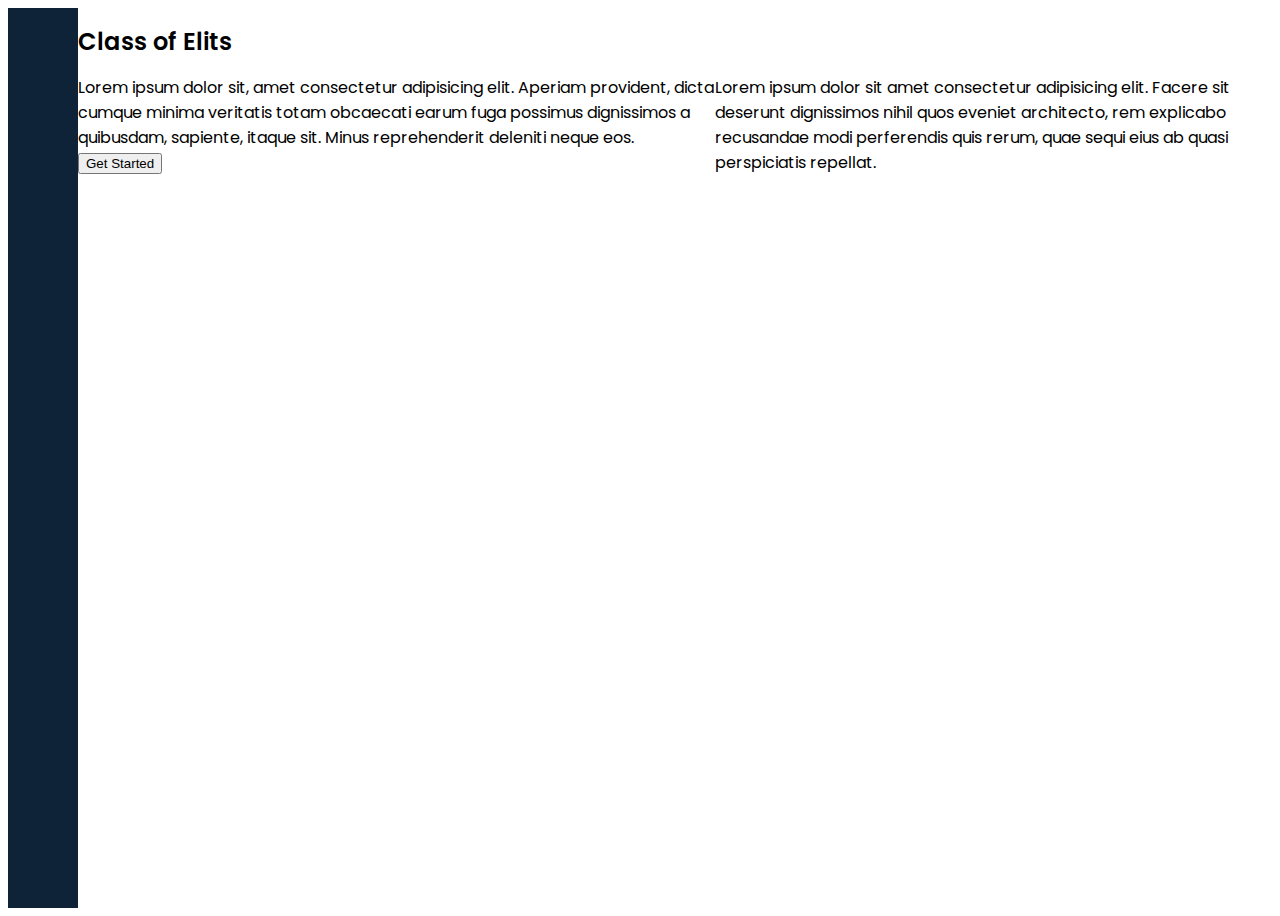
<file: index.html>
<!DOCTYPE html>
<html lang="en">
  <head>
    <meta charset="UTF-8" />
    <meta name="viewport" content="width=device-width, initial-scale=1.0" />
    <title>Document</title>
    <link href="https://cdn.lineicons.com/4.0/lineicons.css" rel="stylesheet" />
    <link
      href="https://cdn.jsdelivr.net/npm/bootstrap@5.3.0-alpha3/dist/css/bootstrap.min.css"
      rel="stylesheet"
      integrity="sha384-KK94CHFLLe+nY2dmCWGMq91rCGa5gtU4mk92HdvYe+M/SXH301p5ILy+dN9+nJOZ"
      crossorigin="anonymous"
    />
    <link rel="stylesheet" href="./style/ind.css" />
  </head>
  <body>
    <div class="wrapper">
      <aside id="sidebar">
        <div class="d-flex">
          <button class="toggle-btn" type="button">
            <i class="lni lni-grid-alt"></i>
          </button>
          <div class="sidebar-logo">
            <a href="#">CodzSword</a>
          </div>
        </div>
        <ul class="sidebar-nav">
          <li class="sidebar-item">
            <a href="#" class="sidebar-link">
              <i class="lni lni-user"></i>
              <span>Profile</span>
            </a>
          </li>
          <li class="sidebar-item">
            <a href="#" class="sidebar-link">
              <i class="lni lni-agenda"></i>
              <span>Task</span>
            </a>
          </li>
          <li class="sidebar-item">
            <a
              href="#"
              class="sidebar-link collapsed has-dropdown"
              data-bs-toggle="collapse"
              data-bs-target="#auth"
              aria-expanded="false"
              aria-controls="auth"
            >
              <i class="lni lni-protection"></i>
              <span>Auth</span>
            </a>
            <ul
              id="auth"
              class="sidebar-dropdown list-unstyled collapse"
              data-bs-parent="#sidebar"
            >
              <li class="sidebar-item">
                <a href="#" class="sidebar-link">Login</a>
              </li>
              <li class="sidebar-item">
                <a href="#" class="sidebar-link">Register</a>
              </li>
            </ul>
          </li>
          <li class="sidebar-item">
            <a
              href="#"
              class="sidebar-link collapsed has-dropdown"
              data-bs-toggle="collapse"
              data-bs-target="#multi"
              aria-expanded="false"
              aria-controls="multi"
            >
              <i class="lni lni-layout"></i>
              <span>Multi Level</span>
            </a>
            <ul
              id="multi"
              class="sidebar-dropdown list-unstyled collapse"
              data-bs-parent="#sidebar"
            >
              <li class="sidebar-item">
                <a
                  href="#"
                  class="sidebar-link collapsed"
                  data-bs-toggle="collapse"
                  data-bs-target="#multi-two"
                  aria-expanded="false"
                  aria-controls="multi-two"
                >
                  Two Links
                </a>
                <ul
                  id="multi-two"
                  class="sidebar-dropdown list-unstyled collapse"
                >
                  <li class="sidebar-item">
                    <a href="#" class="sidebar-link">Link 1</a>
                  </li>
                  <li class="sidebar-item">
                    <a href="#" class="sidebar-link">Link 2</a>
                  </li>
                </ul>
              </li>
            </ul>
          </li>
          <li class="sidebar-item">
            <a href="#" class="sidebar-link">
              <i class="lni lni-popup"></i>
              <span>Notification</span>
            </a>
          </li>
          <li class="sidebar-item">
            <a href="#" class="sidebar-link">
              <i class="lni lni-cog"></i>
              <span>Setting</span>
            </a>
          </li>
        </ul>
        <div class="sidebar-footer">
          <a href="#" class="sidebar-link">
            <i class="lni lni-exit"></i>
            <span>Logout</span>
          </a>
        </div>
      </aside>
      <div class="main p-3">
        <div class="text-center">
          <h1>Class of Elits</h1>
          <div class="infor_enter" style="display: flex">
            <div class="left">
              Lorem ipsum dolor sit, amet consectetur adipisicing elit. Aperiam
              provident, dicta cumque minima veritatis totam obcaecati earum
              fuga possimus dignissimos a quibusdam, sapiente, itaque sit. Minus
              reprehenderit deleniti neque eos.
              <a href="./home.html">
                <button>Get Started</button>
              </a>
            </div>
            <div class="right">
              Lorem ipsum dolor sit amet consectetur adipisicing elit. Facere
              sit deserunt dignissimos nihil quos eveniet architecto, rem
              explicabo recusandae modi perferendis quis rerum, quae sequi eius
              ab quasi perspiciatis repellat.
            </div>
          </div>
        </div>
      </div>
    </div>

    <script
      src="https://cdn.jsdelivr.net/npm/bootstrap@5.3.0-alpha3/dist/js/bootstrap.bundle.min.js"
      integrity="sha384-ENjdO4Dr2bkBIFxQpeoTz1HIcje39Wm4jDKdf19U8gI4ddQ3GYNS7NTKfAdVQSZe"
      crossorigin="anonymous"
    ></script>
    <script>
      const hamBurger = document.querySelector(".toggle-btn");

      hamBurger.addEventListener("click", function () {
        document.querySelector("#sidebar").classList.toggle("expand");
      });
    </script>
  </body>
</html>
</file>
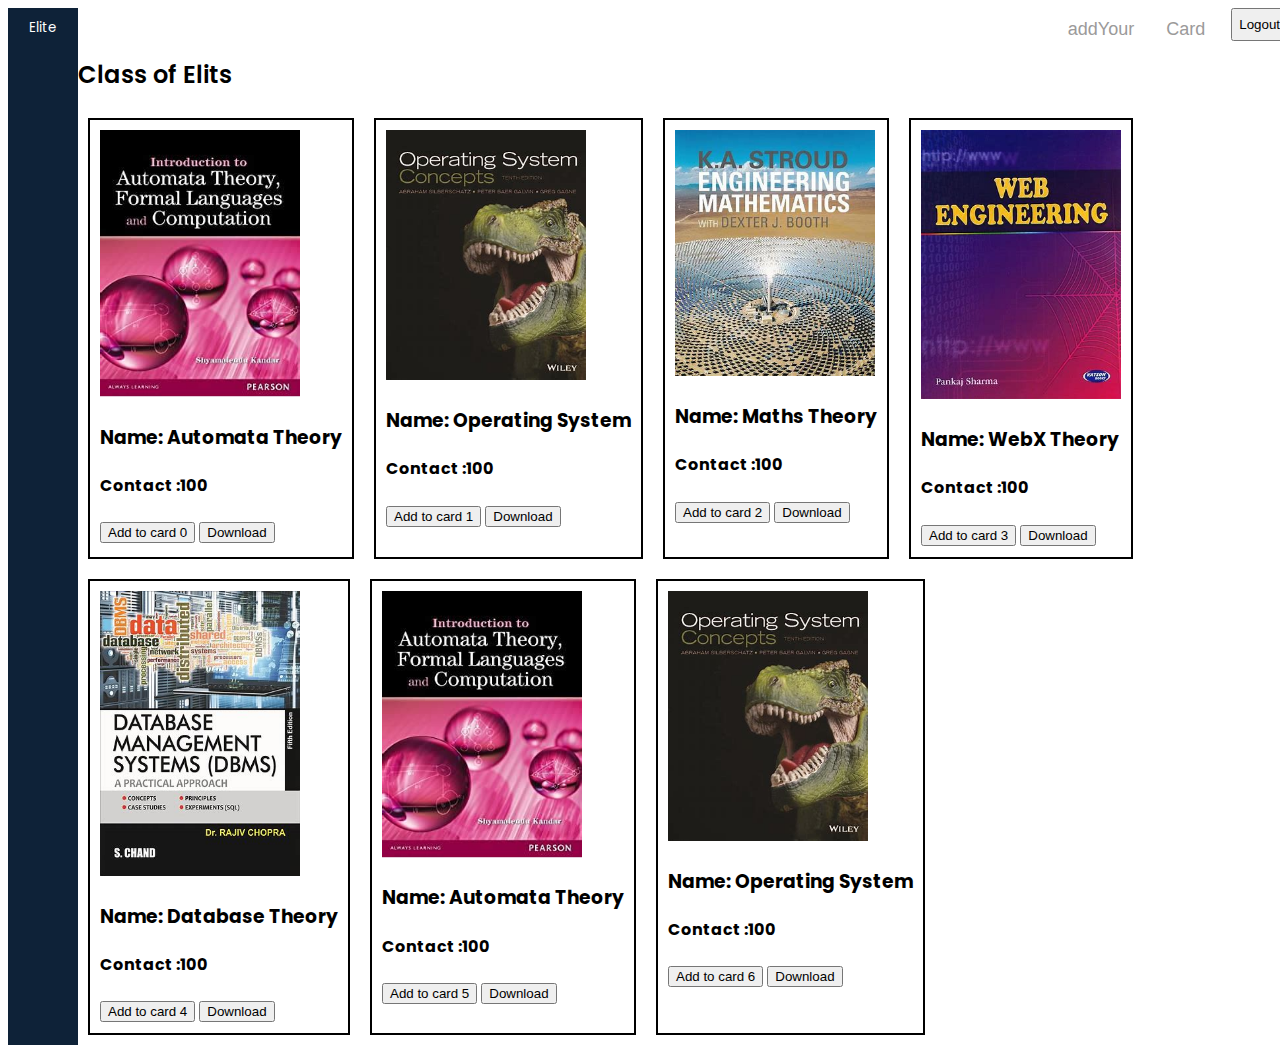
<file: home.html>
<!DOCTYPE html>
<html lang="en">
  <head>
    <meta charset="UTF-8" />
    <meta name="viewport" content="width=device-width, initial-scale=1.0" />
    <title>Document</title>
    <link href="https://cdn.lineicons.com/4.0/lineicons.css" rel="stylesheet" />
    <link
      href="https://cdn.jsdelivr.net/npm/bootstrap@5.3.0-alpha3/dist/css/bootstrap.min.css"
      rel="stylesheet"
      integrity="sha384-KK94CHFLLe+nY2dmCWGMq91rCGa5gtU4mk92HdvYe+M/SXH301p5ILy+dN9+nJOZ"
      crossorigin="anonymous"
    />
    <link rel="stylesheet" href="./style/ind.css" />
  </head>
  <body>
    <div class="nav">
      <div class="left-nav">Elite</div>
      <div class="right nav">
        <button onclick="addbook()" class="ccc">addYour</button>
        <button onclick="show()" class="ccc">Card</button>
        <button>Logout</button>
      </div>
    </div>
    <div class="wrapper">
      <aside id="sidebar">
        <div class="d-flex">
          <button class="toggle-btn" type="button">
            <i class="lni lni-grid-alt"></i>
          </button>
          <div class="sidebar-logo">
            <a href="#">CodzSword</a>
          </div>
        </div>
        <ul class="sidebar-nav">
          <li class="sidebar-item">
            <a href="#" class="sidebar-link">
              <i class="lni lni-user"></i>
              <span>Profile</span>
            </a>
          </li>
          <li class="sidebar-item">
            <a href="#" class="sidebar-link">
              <i class="lni lni-agenda"></i>
              <span>Task</span>
            </a>
          </li>
          <li class="sidebar-item">
            <a
              href="#"
              class="sidebar-link collapsed has-dropdown"
              data-bs-toggle="collapse"
              data-bs-target="#auth"
              aria-expanded="false"
              aria-controls="auth"
            >
              <i class="lni lni-protection"></i>
              <span>Auth</span>
            </a>
            <ul
              id="auth"
              class="sidebar-dropdown list-unstyled collapse"
              data-bs-parent="#sidebar"
            >
              <li class="sidebar-item">
                <a href="#" class="sidebar-link">Login</a>
              </li>
              <li class="sidebar-item">
                <a href="#" class="sidebar-link">Register</a>
              </li>
            </ul>
          </li>
          <li class="sidebar-item">
            <a
              href="#"
              class="sidebar-link collapsed has-dropdown"
              data-bs-toggle="collapse"
              data-bs-target="#multi"
              aria-expanded="false"
              aria-controls="multi"
            >
              <i class="lni lni-layout"></i>
              <span>Multi Level</span>
            </a>
            <ul
              id="multi"
              class="sidebar-dropdown list-unstyled collapse"
              data-bs-parent="#sidebar"
            >
              <li class="sidebar-item">
                <a
                  href="#"
                  class="sidebar-link collapsed"
                  data-bs-toggle="collapse"
                  data-bs-target="#multi-two"
                  aria-expanded="false"
                  aria-controls="multi-two"
                >
                  Two Links
                </a>
                <ul
                  id="multi-two"
                  class="sidebar-dropdown list-unstyled collapse"
                >
                  <li class="sidebar-item">
                    <a href="#" class="sidebar-link">Link 1</a>
                  </li>
                  <li class="sidebar-item">
                    <a href="#" class="sidebar-link">Link 2</a>
                  </li>
                </ul>
              </li>
            </ul>
          </li>
          <li class="sidebar-item">
            <a href="#" class="sidebar-link">
              <i class="lni lni-popup"></i>
              <span>Notification</span>
            </a>
          </li>
          <li class="sidebar-item">
            <a href="#" class="sidebar-link">
              <i class="lni lni-cog"></i>
              <span>Setting</span>
            </a>
          </li>
        </ul>
        <div class="sidebar-footer">
          <a href="#" class="sidebar-link">
            <i class="lni lni-exit"></i>
            <span>Logout</span>
          </a>
        </div>
      </aside>
      <div class="main p-3">
        <div class="text-center">
          <div class="container">
            <div id="contain">
              <h1>Class of Elits</h1>
              <div class="con"></div>
            </div>

            <div class="main" id="main">
              <h3 style="text-align: center">No Item</h3>
            </div>
          </div>
        </div>
      </div>
    </div>
    <script src="./script/home.js"></script>
    <script
      src="https://cdn.jsdelivr.net/npm/bootstrap@5.3.0-alpha3/dist/js/bootstrap.bundle.min.js"
      integrity="sha384-ENjdO4Dr2bkBIFxQpeoTz1HIcje39Wm4jDKdf19U8gI4ddQ3GYNS7NTKfAdVQSZe"
      crossorigin="anonymous"
    ></script>
    <script>
      const hamBurger = document.querySelector(".toggle-btn");

      hamBurger.addEventListener("click", function () {
        document.querySelector("#sidebar").classList.toggle("expand");
      });
    </script>
  </body>
</html>
</file>
<file: style/ind.css>
@import url("https://fonts.googleapis.com/css2?family=Poppins:wght@400;600&display=swap");

::after,
::before {
  box-sizing: border-box;
  margin: 0;
  padding: 0;
}

a {
  text-decoration: none;
}

li {
  list-style: none;
}

h1 {
  font-weight: 600;
  font-size: 1.5rem;
}

body {
}
.nav {
  display: flex;
  flex-direction: row;
  color: black;

  background-color: inherit;
  justify-content: space-between;
}
.right {
  display: flex;
  justify-content: space-around;
  gap: 20px;
}
.wrapper {
  display: flex;
}

.main {
  min-height: 100vh;
  width: 100%;
  overflow: hidden;
  transition: all 0.35s ease-in-out;
}
body {
  width: 100%;
  font-family: "Poppins", sans-serif;

  background: url("https://images.unsplash.com/photo-1518655048521-f130df041f66?q=80&w=1770&auto=format&fit=crop&ixlib=rb-4.0.3&ixid=M3wxMjA3fDB8MHxwaG90by1wYWdlfHx8fGVufDB8fHx8fA%3D%3D");
  background-repeat: no-repeat;
  background-size: cover;
}
#sidebar {
  width: 70px;
  min-width: 70px;
  z-index: 1000;
  transition: all 0.25s ease-in-out;
  background-color: #0e2238;
  display: flex;
  flex-direction: column;
}

#sidebar.expand {
  width: 260px;
  min-width: 260px;
}

.toggle-btn {
  background-color: transparent;
  cursor: pointer;
  border: 0;
  padding: 1rem 1.5rem;
}

.toggle-btn i {
  font-size: 1.5rem;
  color: #fff;
}

.sidebar-logo {
  margin: auto 0;
}

.sidebar-logo a {
  color: #fff;
  font-size: 1.15rem;
  font-weight: 600;
}

#sidebar:not(.expand) .sidebar-logo,
#sidebar:not(.expand) a.sidebar-link span {
  display: none;
}

.sidebar-nav {
  padding: 2rem 0;
  flex: 1 1 auto;
}

a.sidebar-link {
  padding: 0.625rem 1.625rem;
  color: #fff;
  display: block;
  font-size: 0.9rem;
  white-space: nowrap;
  border-left: 3px solid transparent;
}

.sidebar-link i {
  font-size: 1.1rem;
  margin-right: 0.75rem;
}

a.sidebar-link:hover {
  background-color: rgba(255, 255, 255, 0.075);
  border-left: 3px solid #3b7ddd;
}

.sidebar-item {
  position: relative;
}

#sidebar:not(.expand) .sidebar-item .sidebar-dropdown {
  position: absolute;
  top: 0;
  left: 70px;
  background-color: #0e2238;
  padding: 0;
  min-width: 15rem;
  display: none;
}

#sidebar:not(.expand) .sidebar-item:hover .has-dropdown + .sidebar-dropdown {
  display: block;
  max-height: 15em;
  width: 100%;
  opacity: 1;
}

#sidebar.expand .sidebar-link[data-bs-toggle="collapse"]::after {
  border: solid;
  border-width: 0 0.075rem 0.075rem 0;
  content: "";
  display: inline-block;
  padding: 2px;
  position: absolute;
  right: 1.5rem;
  top: 1.4rem;
  transform: rotate(-135deg);
  transition: all 0.2s ease-out;
}

#sidebar.expand .sidebar-link[data-bs-toggle="collapse"].collapsed::after {
  transform: rotate(45deg);
  transition: all 0.2s ease-out;
}

.con {
  display: flex;
  flex-wrap: wrap;
}
.con > .val {
  display: flex;
  flex-direction: column;
  padding: 10px;
  border: 2px solid black;
  margin: 10px;
}
.ccc {
  border: none;
  background-color: transparent;
  color: rgb(155, 154, 154);
  font-size: large;
  margin-top: 10px;
}

body {
  position: relative;
}
#main {
  background-color: aqua;
  padding: 4px;
  position: absolute;
  top: 10%;
  display: none;
  right: 5%;
  width: 500px;
  height: max-content;
  border: 2px solid black;
}
.left-nav {
  margin-left: 0px;
  box-sizing: border-box;
  background-color: #0e2238;
  color: #fff;
  font-size: smaller;
  width: 70px;
  padding-top: 10px;
  text-align: center;
}
#valmo {
  display: none;
}
.imgss > img {
  width: 200px;
}
#cardid {
  display: flex;
  flex-wrap: wrap;
  gap: 20px;
}
.cardid1 > img {
  height: 140px;
  padding: 5px;
}
</file>
